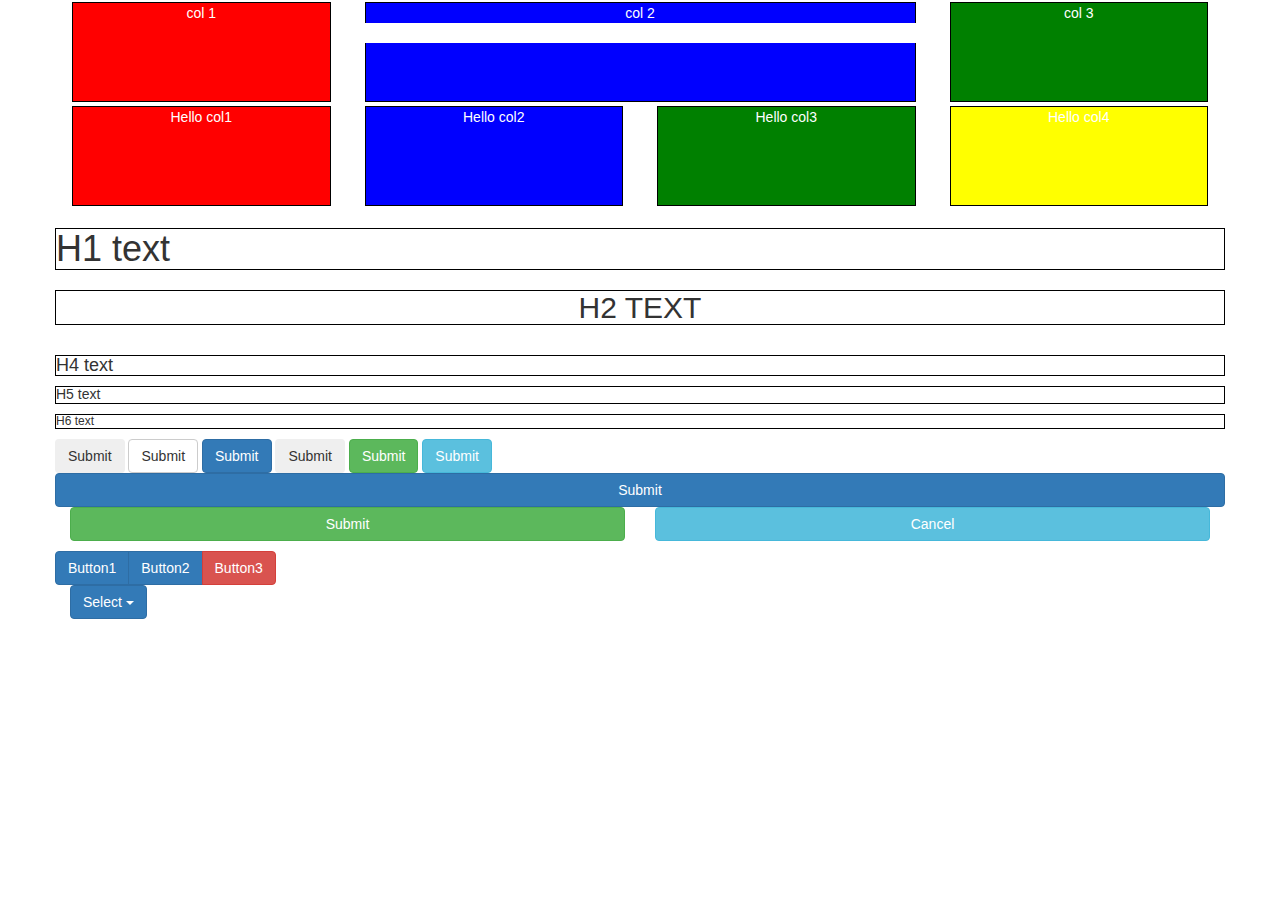
<file: ejmedia/2ejmediabs/index.html>
<!DOCTYPE html>
<html lang="en">

<head>
    <meta charset="utf-8">
    <meta http-equiv="X-UA-Compatible" content="IE=edge">
    <meta name="viewport" content="width=device-width, initial-scale=1">
    <!-- The above 3 meta tags *must* come first in the head; any other head content must come *after* these tags -->
    <title>Bootstrap 101 Template</title>

    <!-- Bootstrap -->
    <link href="./bootstrap3/css/bootstrap.min.css" rel="stylesheet" />
    <link href='./style/style1.css' rel='stylesheet' />

    <!-- HTML5 shim and Respond.js for IE8 support of HTML5 elements and media queries -->
    <!-- WARNING: Respond.js doesn't work if you view the page via file:// <-->
    <!--[if lt IE 9]>
      <script src="https://oss.maxcdn.com/html5shiv/3.7.3/html5shiv.min.js"></script>
      <script src="https://oss.maxcdn.com/respond/1.4.2/respond.min.js"></script>
    <![endif]-->
</head>

<body>
    <div class='container'>
        <div class='row'>
            <div class='col-md-3 col-sm-4'>
                <div class='col1'>
                    col 1
                </div>
            </div>
            <div class='col-md-6 col-sm-4'>
                <div class='col2'>
                    col 2
                    <div class='row'>
                        <div class='col-md-4'>
                            Hellow inner grid
                        </div>
                    </div>
                </div>
            </div>
            <div class='col-md-3 col-sm-4'>
                <div class='col3'>
                    col 3
                </div>
            </div>
        </div>

        <div class='row'>
            <div class='col-md-3'>
                <div class='row2Col1'>
                    Hello col1
                </div>
            </div>
            <div class='col-md-3'>
                <div class='row2Col2'>
                    Hello col2
                </div>
            </div>
            <div class='col-md-3'>
                <div class='row2Col3'>
                    Hello col3
                </div>
            </div>
            <div class='col-md-3'>
                <div class='row2Col4'>
                    Hello col4
                </div>
            </div>
        </div>

        <div class='row'>
            <div class='col-md-3 hidden'>
                <div class='row3Col1'>
                    Hello Col1
                </div>
            </div>
        </div>

        <div class='row'>
            <h1>H1 text</h1>
            <h2 class='text-center text-uppercase'>H2 text</h2>
            <h3 class='text-hide'>H3 text</h3>
            <h4>H4 text</h4>
            <h5>H5 text</h5>
            <h6>H6 text</h6>
        </div>

        <div class='row'>
            <input type='button' class='btn' value='Submit' />
            <input type='button' class='btn btn-default' value='Submit' />
            <input type='button' class='btn btn-primary' value='Submit' />
            <input type='button' class='btn btn-secondary' value='Submit' />
            <input type='button' class='btn btn-success' value='Submit' />
            <input type='button' class='btn btn-info' value='Submit' />
            <input type='button' class='btn btn-primary btn-block' value='Submit' />

            <p class='col-md-6'>
                <input type='button' class='btn btn-success btn-block' value='Submit'/>
            </p>
            <p class='col-md-6'>
                <input type='button' class='btn btn-info btn-block'
                value='Cancel'>
            </p>

            <div class='btn-group' role='group'>
                <button type='button' class='btn btn-primary'>Button1</button>
                <button type='button' class='btn btn-primary'>Button2</button>
                <button type='button' class='btn
                btn-danger'> Button3</button>
            </div>
        </div>

        <div class='dropdown'>
            <button type='button' class='btn btn-primary drowpdown-toggle' data-toggle='dropdown'>
                Select
                <span class='caret'></span>
            </button>
                <ul class='dropdown-menu' role='menu'>
                    <li>
                        Car
                    </li>
                    <li>
                        Bus
                    </li>
                    <li>
                        Aeroplane
                    </li>
                </ul>
        </div>
    </div>

    <!-- jQuery (necessary for Bootstrap's JavaScript plugins) -->
    <script src="https://ajax.googleapis.com/ajax/libs/jquery/1.12.4/jquery.min.js"></script>
    <!-- Include all compiled plugins (below), or include individual files as needed -->
    <script src="./bootstrap3/js/bootstrap.min.js"></script>
</body>

</html>
</file>
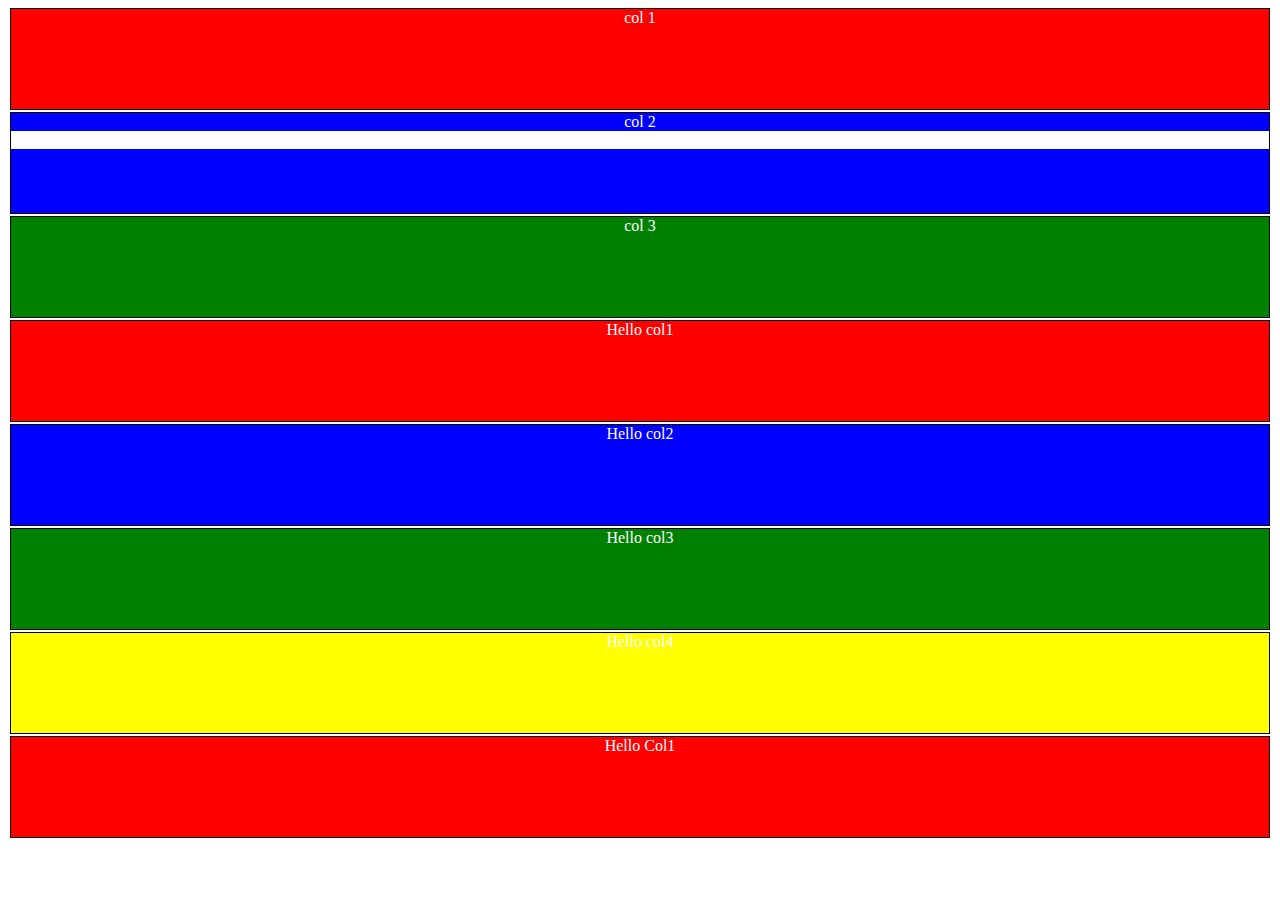
<file: ejmedia/1ejmediabs/firstbsapp.html>
<!DOCTYPE html>
<html lang="en">

<head>
    <!-- Required meta tags -->
    <meta charset="utf-8">
    <meta name="viewport" content="width=device-width, initial-scale=1, shrink-to-fit=no">
    <!-- title -->
    <title>bootstrap app</title>
    <!-- Bootstrap CSS -->
    <link rel="stylesheet" href="https://maxcdn.bootstrapcdn.com/bootstrap/4.0.0-beta/css/bootstrap.min.css" integrity="sha384-/Y6pD6FV/Vv2HJnA6t+vslU6fwYXjCFtcEpHbNJ0lyAFsXTsjBbfaDjzALeQsN6M" crossorigin="anonymous">
    <link rel='stylesheet' href='./css/stylesheet.css' />
</head>

<body>
    <div class='container'>
        <div class='row'>
            <div class='col-md-3 col-sm-push-4'>
                <div class='col1'>
                    col 1
                </div>
            </div>
            <div class='col-md-6'>
                <div class='col2'>
                    col 2
                    <div class='row'>
                        <div class='col-md-4'>
                            Hellow inner grid
                        </div>
                    </div>
                </div>
            </div>
            <div class='col-md-3'>
                <div class='col3'>
                    col 3
                </div>
            </div>
        </div>

        <div class='row'>
            <div class='col-md-3'>
                <div class='row2Col1'>
                    Hello col1
                </div>
            </div>
            <div class='col-md-3'>
                <div class='row2Col2'>
                    Hello col2
                </div>
            </div>
            <div class='col-md-3'>
                <div class='row2Col3'>
                    Hello col3
                </div>
            </div>
            <div class='col-md-3'>
                <div class='row2Col4'>
                    Hello col4
                </div>
            </div>
        </div>

        <div class='row'>
            <div class='col-md-3 invisible'>
                <div class='row3Col1'>
                    Hello Col1
                </div>
            </div>
        </div>
    </div>

    <!-- Optional JavaScript -->
    <!-- jQuery first, then Popper.js, then Bootstrap JS -->
    <script src="https://code.jquery.com/jquery-3.2.1.slim.min.js" integrity="sha384-KJ3o2DKtIkvYIK3UENzmM7KCkRr/rE9/Qpg6aAZGJwFDMVNA/GpGFF93hXpG5KkN" crossorigin="anonymous"></script>
    <script src="https://cdnjs.cloudflare.com/ajax/libs/popper.js/1.11.0/umd/popper.min.js" integrity="sha384-b/U6ypiBEHpOf/4+1nzFpr53nxSS+GLCkfwBdFNTxtclqqenISfwAzpKaMNFNmj4" crossorigin="anonymous"></script>
    <script src="https://maxcdn.bootstrapcdn.com/bootstrap/4.0.0-beta/js/bootstrap.min.js" integrity="sha384-h0AbiXch4ZDo7tp9hKZ4TsHbi047NrKGLO3SEJAg45jXxnGIfYzk4Si90RDIqNm1" crossorigin="anonymous"></script>
</body>

</html>
</file>
<file: ejmedia/2ejmediabs/style/style1.css>
.row{
    background-color: white;
}

.col1{
    color:white;
    text-align:center;
    border:1px solid black;
    margin:2px;
    background-color:red;
    min-height:100px;
}

.col2{
    color:white;
    text-align:center;
    border:1px solid black;
    margin:2px;
    background-color:blue;
    min-height:100px;
}

.col3{
    color:white;
    text-align:center;
    border:1px solid black;
    margin:2px;
    background-color:green;
    min-height:100px;
}

.row2Col1{
    color:white;
    text-align:center;
    border:1px solid black;
    margin:2px;
    background-color:red;
    min-height:100px;
}

.row2Col2{
    color:white;
    text-align:center;
    border:1px solid black;
    margin:2px;
    background-color:blue;
    min-height:100px;
}

.row2Col3{
    color:white;
    text-align:center;
    border:1px solid black;
    margin:2px;
    background-color:green;
    min-height:100px;
}

.row2Col4{
    color:white;
    text-align:center;
    border:1px solid black;
    margin:2px;
    background-color:yellow;
    min-height:100px;
}

.row3Col1{
    color:white;
    text-align:center;
    border:1px solid black;
    margin:2px;
    background-color:red;
    min-height:100px;
}

h1 , h2 , h3, h4, h5, h6{
    border:1px solid black;
}
</file>
<file: ejmedia/1ejmediabs/css/stylesheet.css>
.row{
    background-color: white;
}

.col1{
    color:white;
    text-align:center;
    border:1px solid black;
    margin:2px;
    background-color:red;
    min-height:100px;
}

.col2{
    color:white;
    text-align:center;
    border:1px solid black;
    margin:2px;
    background-color:blue;
    min-height:100px;
}

.col3{
    color:white;
    text-align:center;
    border:1px solid black;
    margin:2px;
    background-color:green;
    min-height:100px;
}

.row2Col1{
    color:white;
    text-align:center;
    border:1px solid black;
    margin:2px;
    background-color:red;
    min-height:100px;
}

.row2Col2{
    color:white;
    text-align:center;
    border:1px solid black;
    margin:2px;
    background-color:blue;
    min-height:100px;
}

.row2Col3{
    color:white;
    text-align:center;
    border:1px solid black;
    margin:2px;
    background-color:green;
    min-height:100px;
}

.row2Col4{
    color:white;
    text-align:center;
    border:1px solid black;
    margin:2px;
    background-color:yellow;
    min-height:100px;
}

.row3Col1{
    color:white;
    text-align:center;
    border:1px solid black;
    margin:2px;
    background-color:red;
    min-height:100px;
}
</file>
